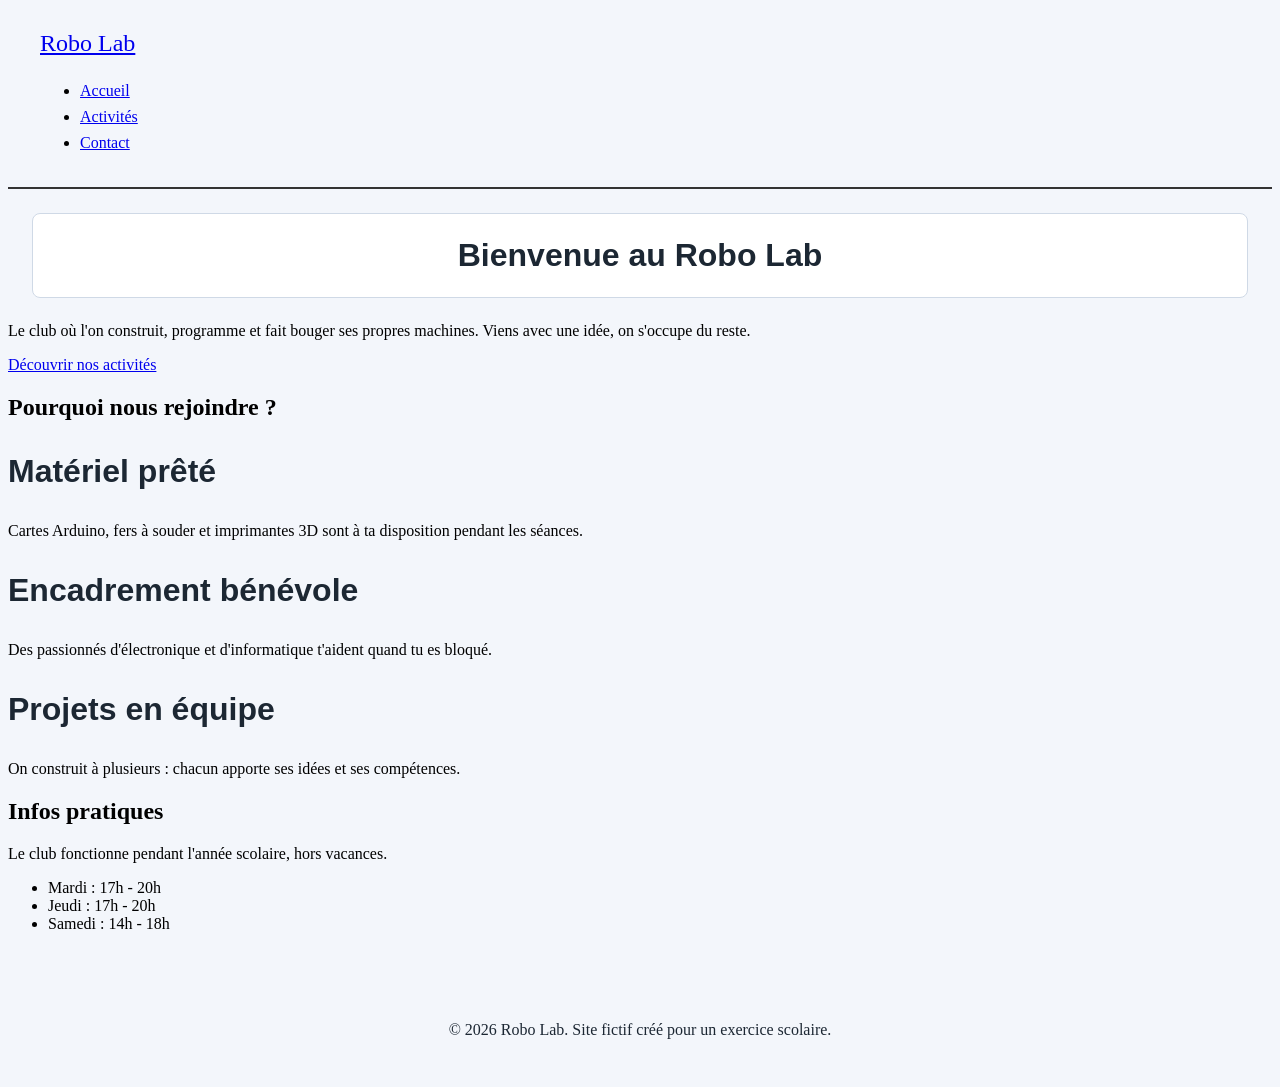
<file: HTML/index.html>
<!DOCTYPE html>
<html lang="fr">
<head>
  <meta charset="UTF-8">
  <meta name="viewport" content="width=device-width, initial-scale=1.0">
  <title>Accueil - Robo Lab</title>
  <link rel="stylesheet" href="../style.css">
</head>
<body>
  <header>
    <a href="index.html">Robo Lab</a>
    <nav>
      <ul>
        <li><a href="index.html">Accueil</a></li>
        <li><a href="activites.html">Activités</a></li>
        <li><a href="contact.html">Contact</a></li>
      </ul>
    </nav>
  </header>

  <main>
    <section>
      <h1>Bienvenue au Robo Lab</h1>
      <p>Le club où l'on construit, programme et fait bouger ses propres machines. Viens avec une idée, on s'occupe du reste.</p>
      <a href="activites.html">Découvrir nos activités</a>
    </section>

    <section>
      <h2>Pourquoi nous rejoindre ?</h2>
      <div>
        <article>
          <h3>Matériel prêté</h3>
          <p>Cartes Arduino, fers à souder et imprimantes 3D sont à ta disposition pendant les séances.</p>
        </article>
        <article>
          <h3>Encadrement bénévole</h3>
          <p>Des passionnés d'électronique et d'informatique t'aident quand tu es bloqué.</p>
        </article>
        <article>
          <h3>Projets en équipe</h3>
          <p>On construit à plusieurs : chacun apporte ses idées et ses compétences.</p>
        </article>
      </div>
    </section>

    <section>
      <h2>Infos pratiques</h2>
      <p>Le club fonctionne pendant l'année scolaire, hors vacances.</p>
      <ul>
      <li>Mardi : 17h - 20h</li>
      <li>Jeudi : 17h - 20h</li>
      <li>Samedi : 14h - 18h</li>
      </ul>
    </section>
  </main>

  <footer>
    <p>© 2026 Robo Lab. Site fictif créé pour un exercice scolaire.</p>
  </footer>
</body>
</html>
</file>
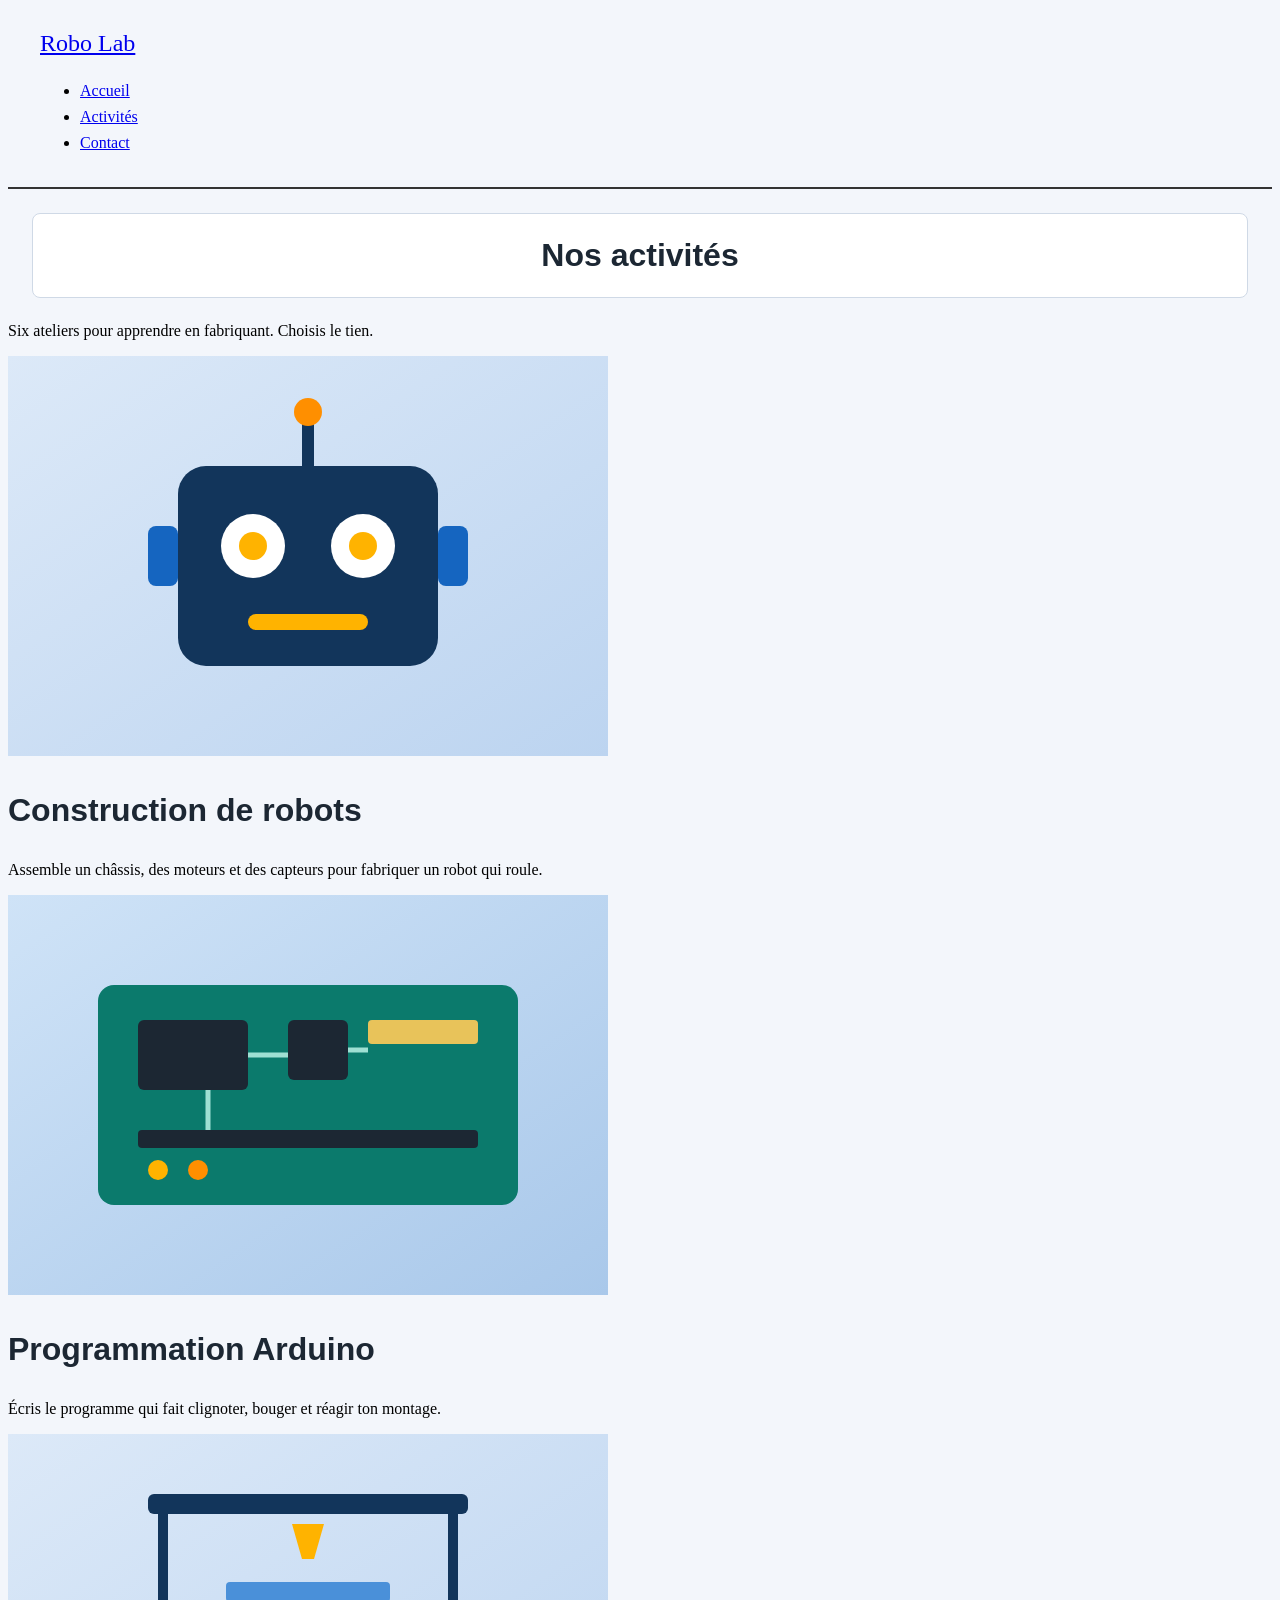
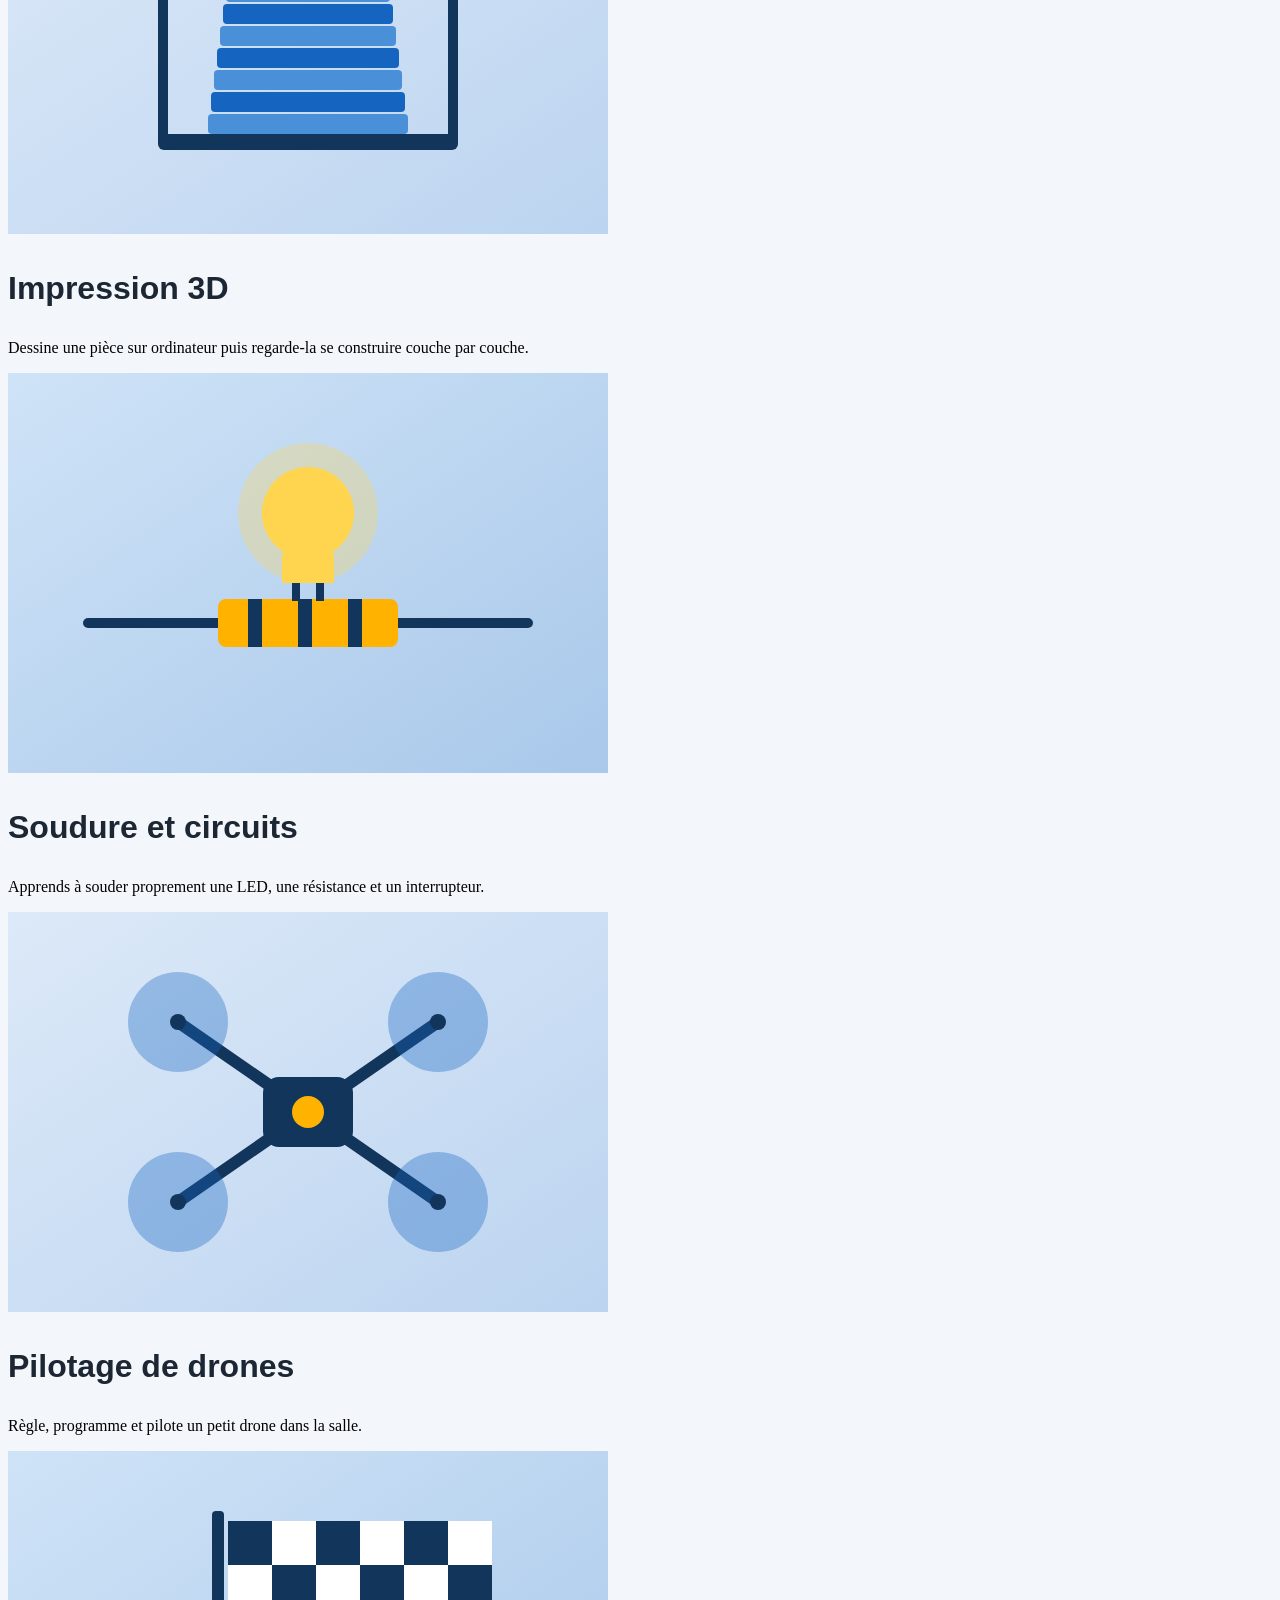
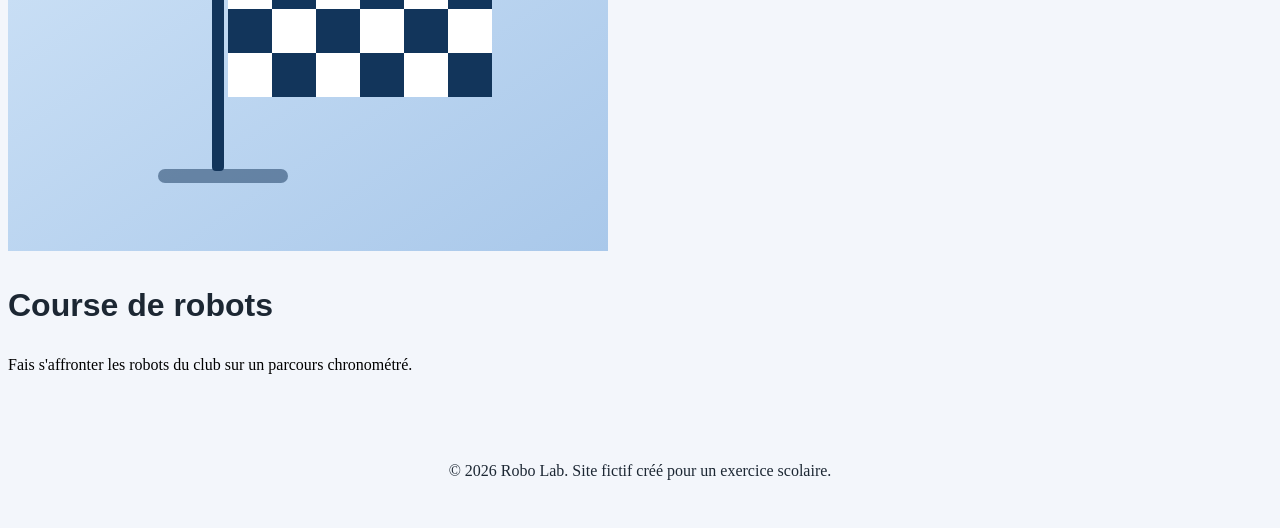
<file: HTML/activites.html>
<!DOCTYPE html>
<html lang="fr">
<head>
  <meta charset="UTF-8">
  <meta name="viewport" content="width=device-width, initial-scale=1.0">
  <title>Activités - Robo Lab</title>
  <link rel="stylesheet" href="../style.css">
</head>
<body>
  <header>
    <a href="index.html">Robo Lab</a>
    <nav>
      <ul>
        <li><a href="index.html">Accueil</a></li>
        <li><a href="activites.html">Activités</a></li>
        <li><a href="contact.html">Contact</a></li>
      </ul>
    </nav>
  </header>

  <main>
    <h1>Nos activités</h1>
    <p>Six ateliers pour apprendre en fabriquant. Choisis le tien.</p>

    <div>
        <article>
          <img src="../image/g3-robot.svg" alt="Illustration : la tête d'un robot">
          <h3>Construction de robots</h3>
          <p>Assemble un châssis, des moteurs et des capteurs pour fabriquer un robot qui roule.</p>
        </article>
        <article>
          <img src="../image/g3-arduino.svg" alt="Illustration : une carte électronique">
          <h3>Programmation Arduino</h3>
          <p>Écris le programme qui fait clignoter, bouger et réagir ton montage.</p>
        </article>
        <article>
          <img src="../image/g3-impression.svg" alt="Illustration : une pièce imprimée en couches">
          <h3>Impression 3D</h3>
          <p>Dessine une pièce sur ordinateur puis regarde-la se construire couche par couche.</p>
        </article>
        <article>
          <img src="../image/g3-soudure.svg" alt="Illustration : une LED allumée">
          <h3>Soudure et circuits</h3>
          <p>Apprends à souder proprement une LED, une résistance et un interrupteur.</p>
        </article>
        <article>
          <img src="../image/g3-drone.svg" alt="Illustration : un drone vu de dessus">
          <h3>Pilotage de drones</h3>
          <p>Règle, programme et pilote un petit drone dans la salle.</p>
        </article>
        <article>
          <img src="../image/g3-course.svg" alt="Illustration : un drapeau à damier">
          <h3>Course de robots</h3>
          <p>Fais s'affronter les robots du club sur un parcours chronométré.</p>
        </article>
    </div>
  </main>

  <footer>
    <p>© 2026 Robo Lab. Site fictif créé pour un exercice scolaire.</p>
  </footer>
</body>
</html>
</file>
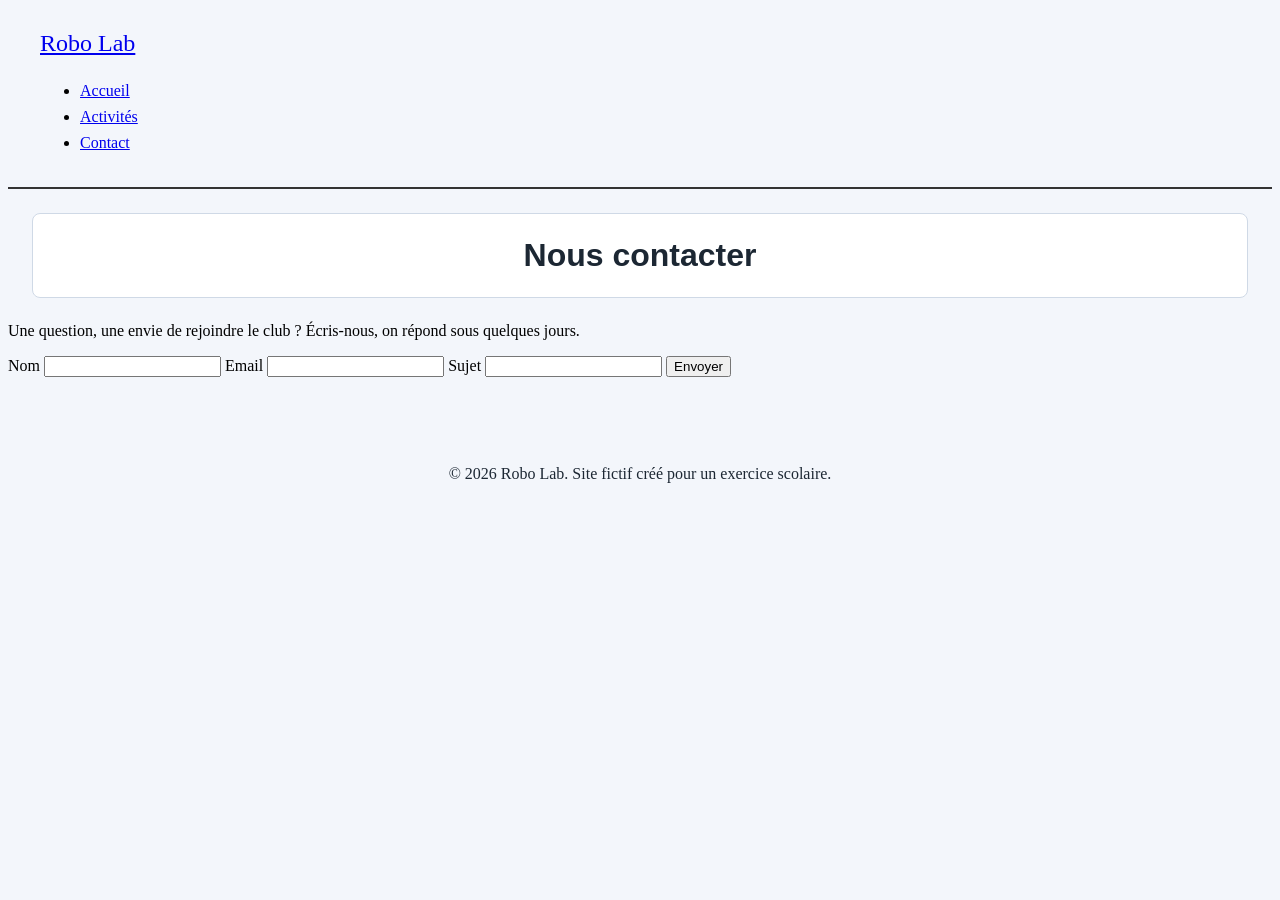
<file: HTML/contact.html>
<!DOCTYPE html>
<html lang="fr">
<head>
  <meta charset="UTF-8">
  <meta name="viewport" content="width=device-width, initial-scale=1.0">
  <title>Contact - Robo Lab</title>
  <link rel="stylesheet" href="../style.css">
</head>
<body>
  <header>
    <a href="index.html">Robo Lab</a>
    <nav>
      <ul>
        <li><a href="index.html">Accueil</a></li>
        <li><a href="activites.html">Activités</a></li>
        <li><a href="contact.html">Contact</a></li>
      </ul>
    </nav>
  </header>

  <main>
    <h1>Nous contacter</h1>
    <p>Une question, une envie de rejoindre le club ? Écris-nous, on répond sous quelques jours.</p>

    <form action="#" method="get">
      <label for="nom">Nom</label>
      <input type="text" id="nom" name="nom" required>

      <label for="email">Email</label>
      <input type="email" id="email" name="email" required>

      <label for="sujet">Sujet</label>
      <input type="text" id="sujet" name="sujet" required>

      <button type="submit">Envoyer</button>
    </form>
  </main>

  <footer>
    <p>© 2026 Robo Lab. Site fictif créé pour un exercice scolaire.</p>
  </footer>
</body>
</html>
</file>
<file: style.css>
* { box-sizing: border-box; }
body { 
    background-color: #F3F6FB; 
}
h1{
    color: #1C2733;
    font-size: 32px;
    font-family: Trebuchet MS, Arial, sans-serif;
    margin: 0;
    line-height: 1.6;
    padding: 16px;
  border: 1px solid #CFD9E6;
  margin: 24px;
  border-radius: 8px;
  text-align: center;
  background-color: #FFFFFF;

}

h3 {
    color: #1C2733;
    font-size: 32px;
    font-family: Verdana, Arial, sans-serif;
}
header {
    justify-content: space-between;
    align-items: center;
    padding: 16px 32px;
    flex-wrap: wrap;
    gap: 12px;
    line-height: 1.6;
    border-bottom: 2px solid #333;
    font-size: 16px;
    
}
header > a {
    font-size: 1.5rem

}
.menu {
    gap: 24px,; 
    list-style: none,; 
    margin: 0,;
    padding: 0;
}
nav:hover {
    display: flex;
    gap: 16px;
    align-items: center;
    justify-content: space-between;
}
nav > a {
    color : #FFB300
}
footer {
    display: flex;
    padding: 24px;
    margin-top: 48px;
    color : #1C2733;
    justify-content: center;
}
footer > p {
    max-width: fit-content ;
}
</file>
